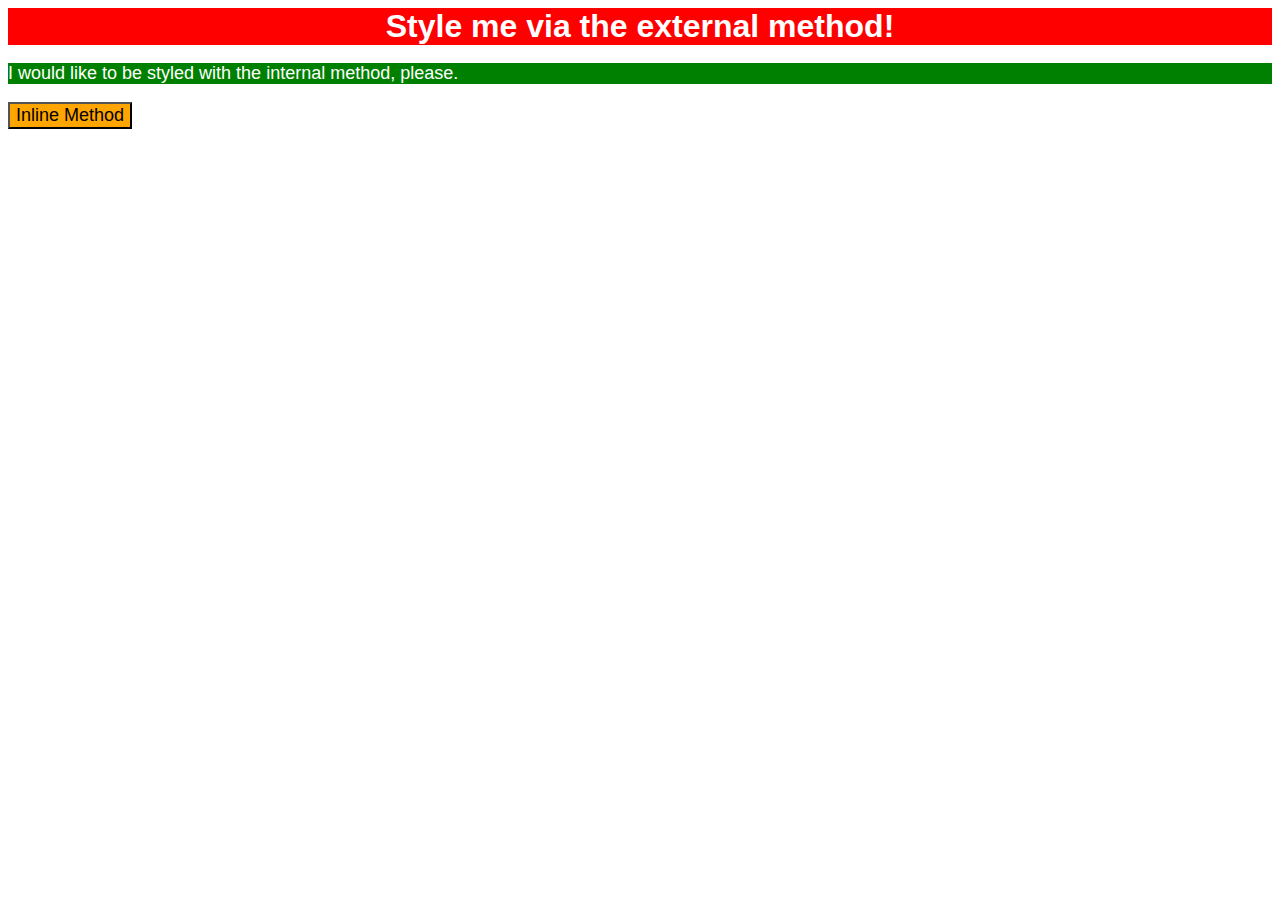
<file: foundations/01-css-methods/index.html>
<!DOCTYPE html>
<html lang="en">
  <head>
    <meta charset="UTF-8">
    <meta http-equiv="X-UA-Compatible" content="IE=edge">
    <meta name="viewport" content="width=device-width, initial-scale=1.0">
    <title>Methods for Adding CSS</title>
    <link rel="stylesheet" href="./styles.css">
    <style>
      p {
        background-color: green;
        color: white;
        font-size: 18px;
        font-family: sans-serif;
      }
    </style>
  </head>
  <body>
    <div>Style me via the external method!</div>
    <p>I would like to be styled with the internal method, please.</p>
    <button style="background-color: orange; font-size: 18px; font-family: sans-serif;">Inline Method</button>
  </body>
</html>
</file>
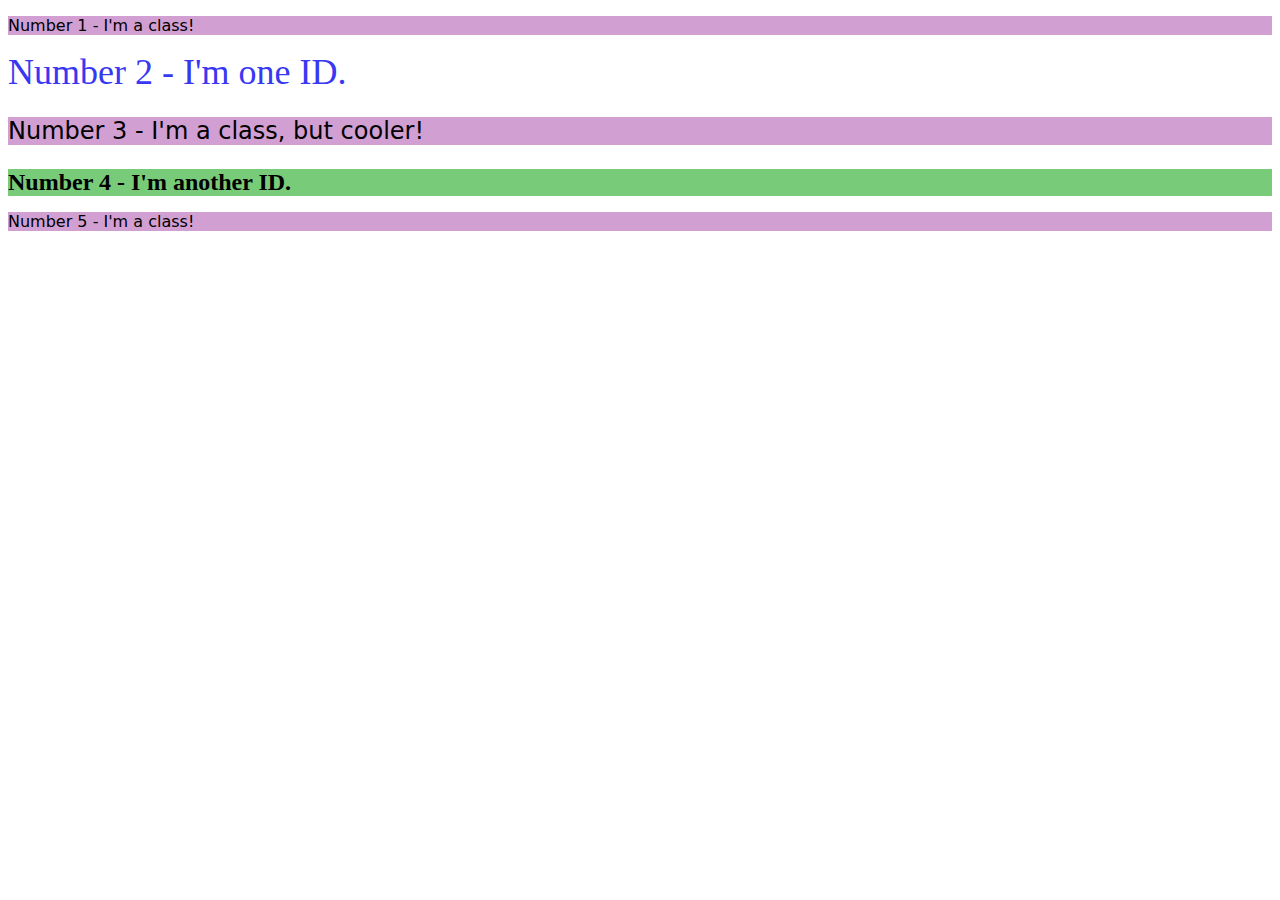
<file: foundations/02-class-id-selectors/index.html>
<!DOCTYPE html>
<html lang="en">
  <head>
    <meta charset="UTF-8">
    <meta http-equiv="X-UA-Compatible" content="IE=edge">
    <meta name="viewport" content="width=device-width, initial-scale=1.0">
    <title>Class and ID Selectors</title>
    <link rel="stylesheet" href="style.css">
  </head>
  <body>
    <p class="paragraphs">Number 1 - I'm a class!</p>
    <div id="bluz">Number 2 - I'm one ID.</div>
    <p class="paragraphs para2">Number 3 - I'm a class, but cooler!</p>
    <div id="crust">Number 4 - I'm another ID.</div>
    <p class="paragraphs">Number 5 - I'm a class!</p>
  </body>
</html>
</file>
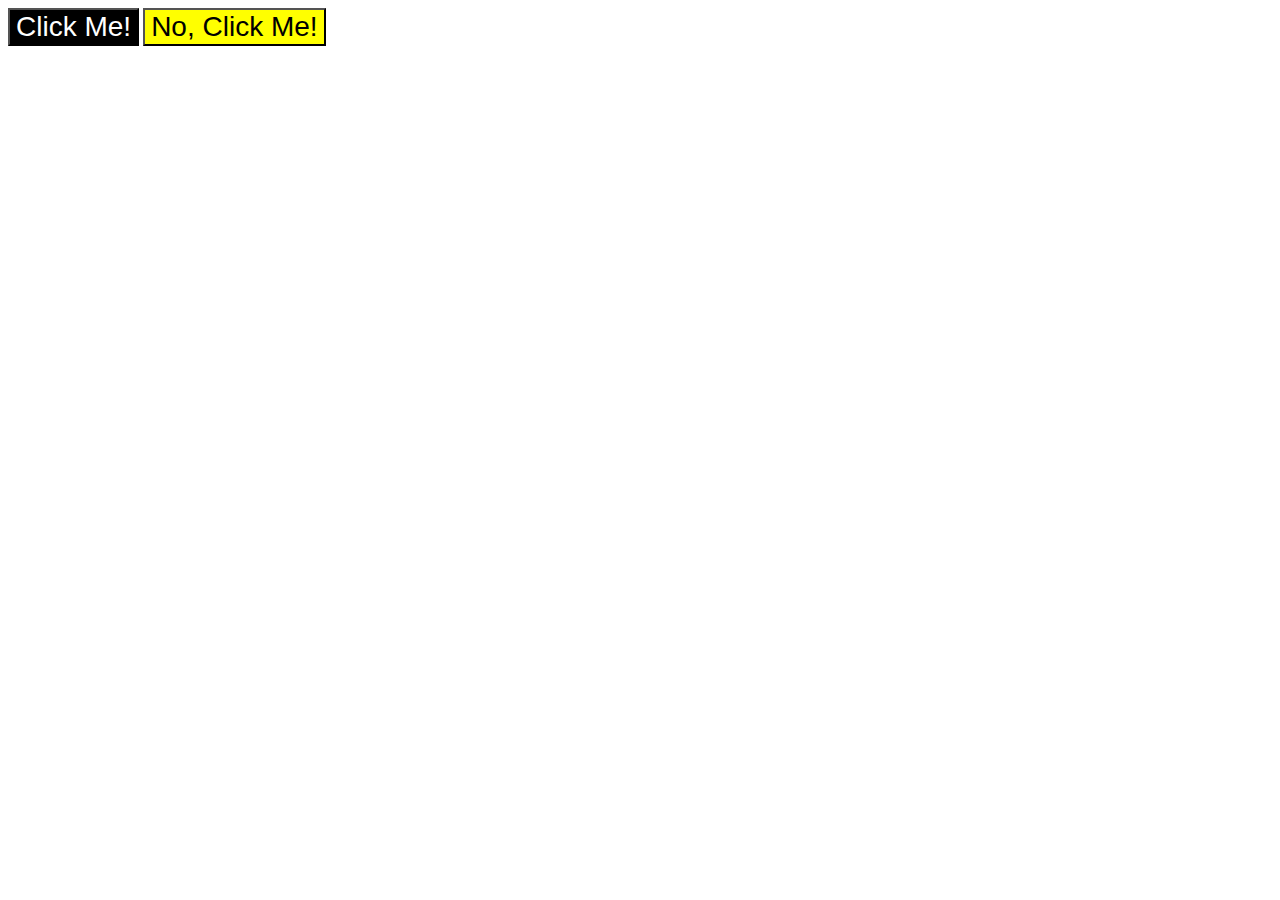
<file: foundations/03-grouping-selectors/index.html>
<!DOCTYPE html>
<html lang="en">
  <head>
    <meta charset="UTF-8">
    <meta http-equiv="X-UA-Compatible" content="IE=edge">
    <meta name="viewport" content="width=device-width, initial-scale=1.0">
    <title>Grouping Selectors</title>
    <link rel="stylesheet" href="style.css">
  </head>
  <body>
    <button class="num1 crust">Click Me!</button>
    <button class="num2 kika">No, Click Me!</button>
  </body>
</html>
</file>
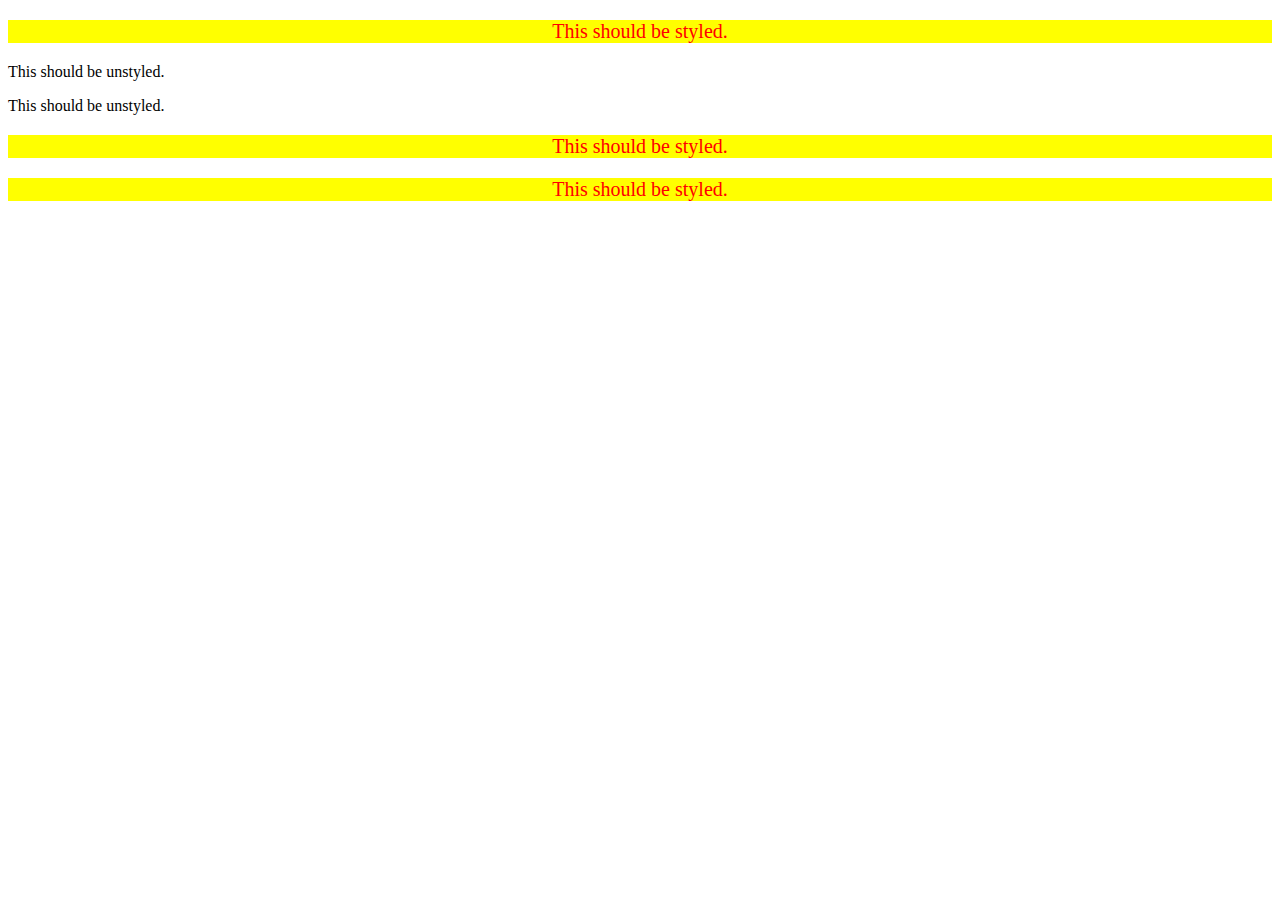
<file: foundations/05-descendant-combinator/index.html>
<!DOCTYPE html>
<html lang="en">
  <head>
    <meta charset="UTF-8">
    <meta http-equiv="X-UA-Compatible" content="IE=edge">
    <meta name="viewport" content="width=device-width, initial-scale=1.0">
    <title>Descendant Combinator</title>
    <link rel="stylesheet" href="style.css">
  </head>
  <body>
    <div class="container">
      <p class="text">This should be styled.</p>
    </div>
    <p class="text">This should be unstyled.</p>
    <p class="text">This should be unstyled.</p>
    <div class="container">
      <p class="text">This should be styled.</p>
      <li class="text" >This should be styled.</li>
    </div>
  </body>
</html>
</file>
<file: foundations/01-css-methods/styles.css>
div {
    background-color: red;
    font-size: 32px;
    text-align: center;
    font-weight: bold;
    font-family: sans-serif;
    color: white;
}
</file>
<file: foundations/02-class-id-selectors/style.css>
.paragraphs {
    background-color: rgb(210, 159, 211);
    font-family: Verdana, "DejaVu Sans", sans-serif;
}

#bluz {
    color: rgb(56, 56, 242);
    font-size: 36px;
}

.paragraphs.para2 {
    font-size: 24px;
}

#crust {
    font-size: 24px;
    font-weight: 700;
    background-color: rgb(120, 203, 120);
}
</file>
<file: foundations/03-grouping-selectors/style.css>
.num1,
.num2 {
    font-family: Helvetica, 'Times New Roman', sans-serif;
    font-size: 28px;
}

.num1{
background-color: black;
color: white;
}

.num2 {
background-color: yellow;
color: black;
}
</file>
<file: foundations/05-descendant-combinator/style.css>
.container li,
.container .text {
    background-color: yellow;
    color: red;
    font-size: 20px;
    text-align: center;
}
</file>
